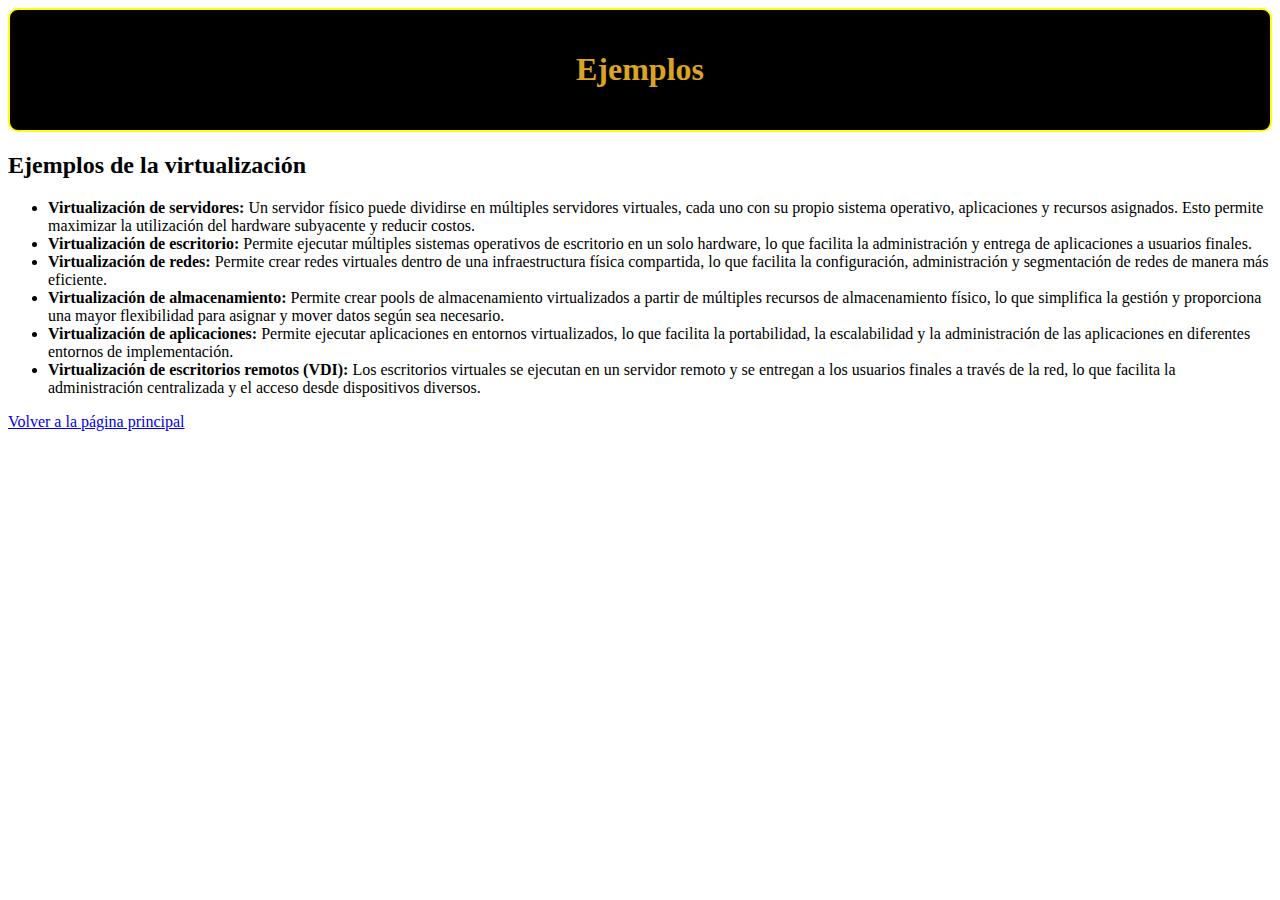
<file: Ejemplos/ejemplos.html>
<!DOCTYPE html>
<html lang="es">
<head>
    <meta charset="UTF-8">
    <meta name="viewport" content="width=device-width, initial-scale=1.0">
    <link rel="stylesheet" href="../style.css">
    <title>Ejemplos</title>
</head>
<body>
    <header>
        <h1>Ejemplos</h1>
    </header>
    <section>
        <h2>Ejemplos de la virtualización</h2>
        <ul>
            <li><strong>Virtualización de servidores:</strong> Un servidor físico puede dividirse en múltiples servidores virtuales, cada uno con su propio sistema operativo, aplicaciones y recursos asignados. Esto permite maximizar la utilización del hardware subyacente y reducir costos.</li>
            <li><strong>Virtualización de escritorio:</strong> Permite ejecutar múltiples sistemas operativos de escritorio en un solo hardware, lo que facilita la administración y entrega de aplicaciones a usuarios finales.</li>
            <li><strong>Virtualización de redes:</strong> Permite crear redes virtuales dentro de una infraestructura física compartida, lo que facilita la configuración, administración y segmentación de redes de manera más eficiente.</li>
            <li><strong>Virtualización de almacenamiento:</strong> Permite crear pools de almacenamiento virtualizados a partir de múltiples recursos de almacenamiento físico, lo que simplifica la gestión y proporciona una mayor flexibilidad para asignar y mover datos según sea necesario.</li>
            <li><strong>Virtualización de aplicaciones:</strong> Permite ejecutar aplicaciones en entornos virtualizados, lo que facilita la portabilidad, la escalabilidad y la administración de las aplicaciones en diferentes entornos de implementación.</li>
            <li><strong>Virtualización de escritorios remotos (VDI):</strong> Los escritorios virtuales se ejecutan en un servidor remoto y se entregan a los usuarios finales a través de la red, lo que facilita la administración centralizada y el acceso desde dispositivos diversos.</li>
        </ul>
    </section>
    <footer>
        <a href="../index.html">Volver a la página principal</a>
    </footer>
</body>
</html>
</file>
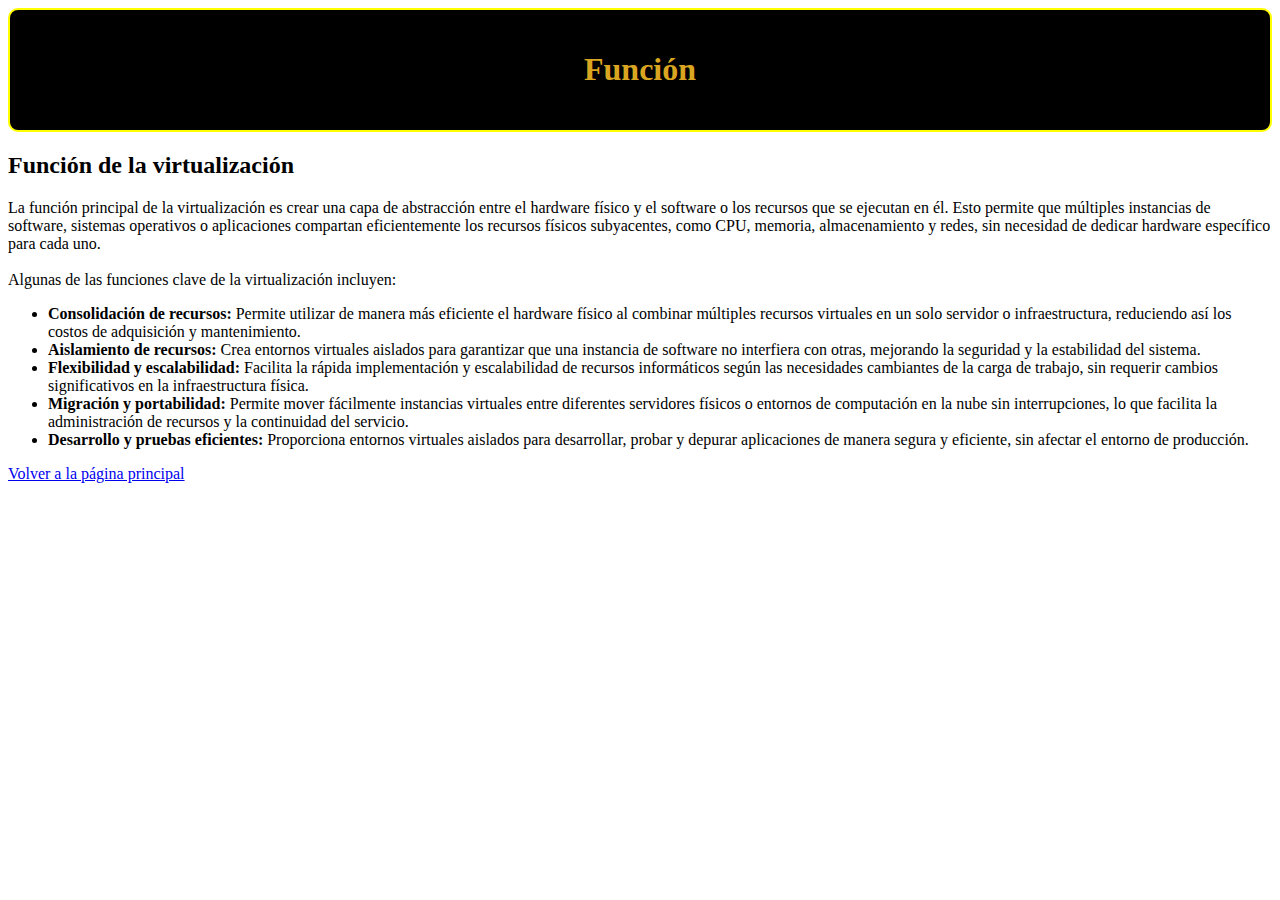
<file: Función/función.html>
<!DOCTYPE html>
<html lang="es">
<head>
    <meta charset="UTF-8">
    <meta name="viewport" content="width=device-width, initial-scale=1.0">
    <link rel="stylesheet" href="../style.css">
    <title>Función</title>
</head>
<body>
    <header>
        <h1>Función</h1>
    </header>
    <section>
        <h2>Función de la virtualización</h2>
        <p>La función principal de la virtualización es crear una capa de abstracción entre el hardware físico y el software o los recursos que se ejecutan en él. Esto permite que múltiples instancias de software, sistemas operativos o aplicaciones compartan eficientemente los recursos físicos subyacentes, como CPU, memoria, almacenamiento y redes, sin necesidad de dedicar hardware específico para cada uno. <br><br>
           Algunas de las funciones clave de la virtualización incluyen:</p>
        <ul>
            <li><strong>Consolidación de recursos:</strong> Permite utilizar de manera más eficiente el hardware físico al combinar múltiples recursos virtuales en un solo servidor o infraestructura, reduciendo así los costos de adquisición y mantenimiento.</li>
            <li><strong>Aislamiento de recursos: </strong> Crea entornos virtuales aislados para garantizar que una instancia de software no interfiera con otras, mejorando la seguridad y la estabilidad del sistema.</li>
            <li><strong>Flexibilidad y escalabilidad: </strong> Facilita la rápida implementación y escalabilidad de recursos informáticos según las necesidades cambiantes de la carga de trabajo, sin requerir cambios significativos en la infraestructura física.</li>
            <li><strong>Migración y portabilidad: </strong> Permite mover fácilmente instancias virtuales entre diferentes servidores físicos o entornos de computación en la nube sin interrupciones, lo que facilita la administración de recursos y la continuidad del servicio.</li>
            <li><strong>Desarrollo y pruebas eficientes: </strong> Proporciona entornos virtuales aislados para desarrollar, probar y depurar aplicaciones de manera segura y eficiente, sin afectar el entorno de producción.</li>
        </ul>
    </section>
    <footer>
        <a href="../index.html">Volver a la página principal</a>
    </footer>
</body>
</html>
</file>
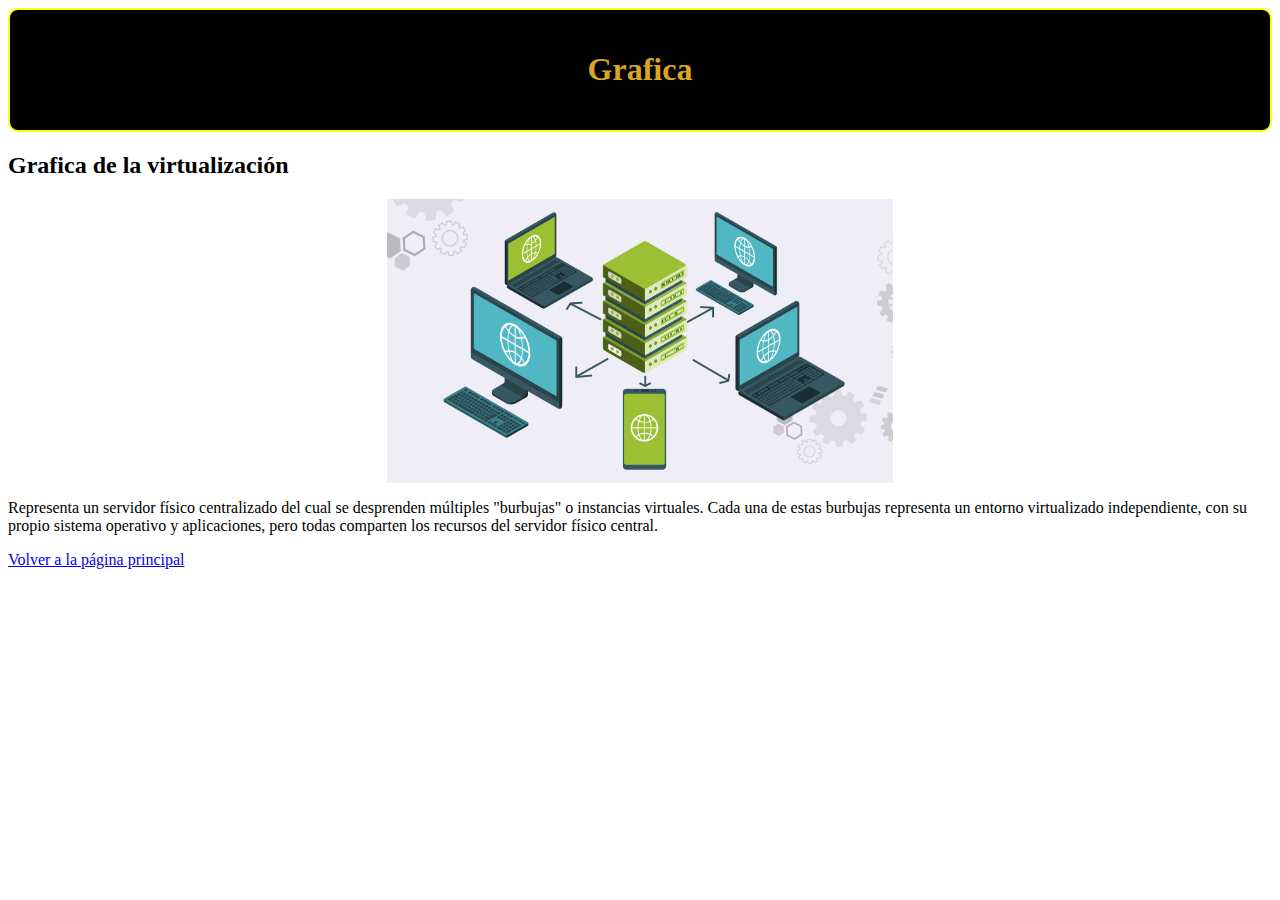
<file: Grafica/grafica.html>
<!DOCTYPE html>
<html lang="es">
<head>
    <meta charset="UTF-8">
    <meta name="viewport" content="width=device-width, initial-scale=1.0">
    <link rel="stylesheet" href="../style.css">
    <title>Grafica</title>
</head>
<body>
    <header>
        <h1>Grafica</h1>
    </header>
    <section>
        <h2>Grafica de la virtualización</h2>
        <img src="../imagenes/virtualizacion-escritorios-1.webp" alt="Grafica">
        <p>Representa un servidor físico centralizado del cual se desprenden múltiples "burbujas" o instancias virtuales. Cada una de estas burbujas representa un entorno virtualizado independiente, con su propio sistema operativo y aplicaciones, pero todas comparten los recursos del servidor físico central.</p>
    </section>
    <footer>
        <a href="../index.html">Volver a la página principal</a>
    </footer>
</body>
</html>
</file>
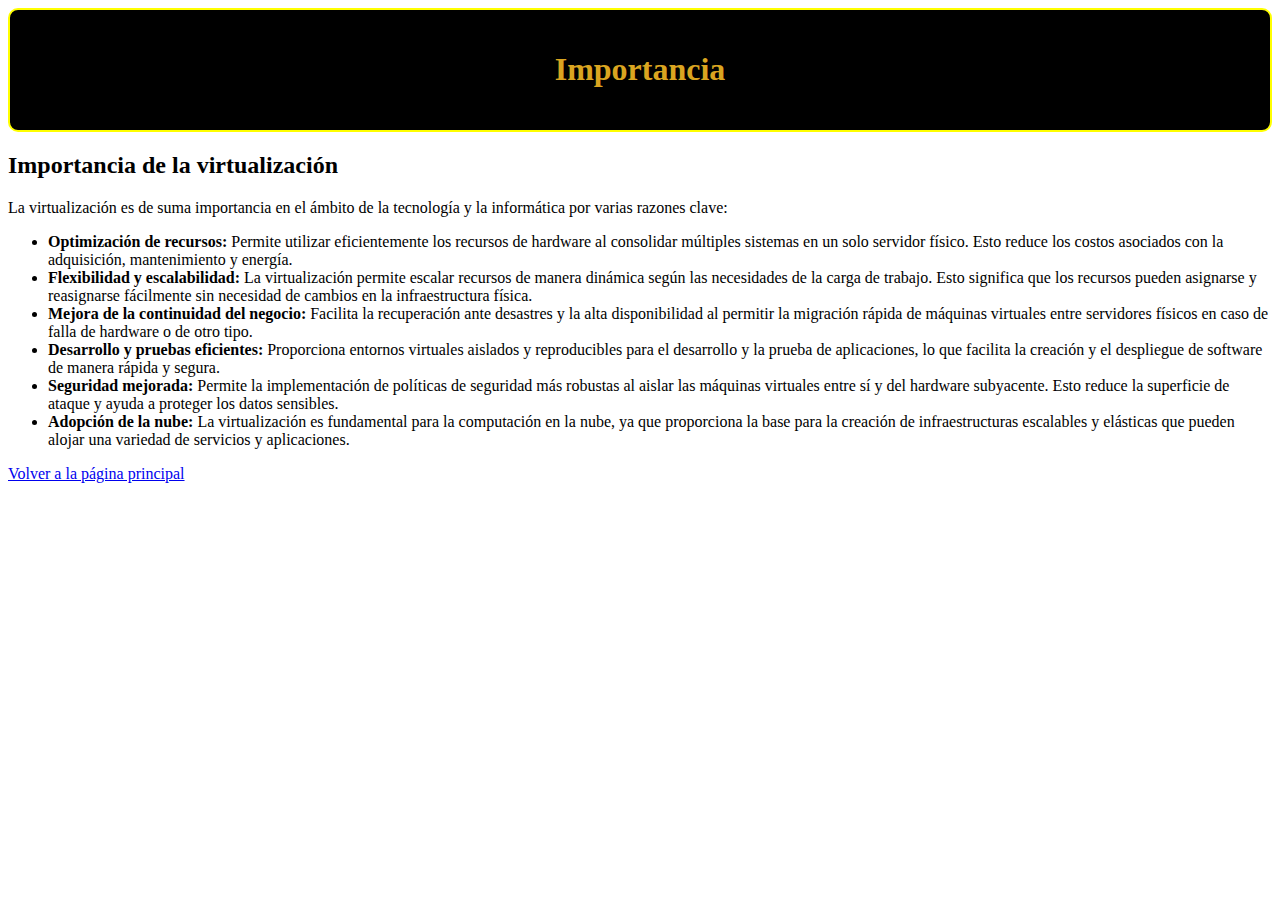
<file: Importancia/importancia.html>
<!DOCTYPE html>
<html lang="es">
<head>
    <meta charset="UTF-8">
    <meta name="viewport" content="width=device-width, initial-scale=1.0">
    <link rel="stylesheet" href="../style.css">
    <title>Importancia</title>
</head>
<body>
    <header>
        <h1>Importancia</h1>
    </header>
    <section>
        <h2>Importancia de la virtualización</h2>
        <p>La virtualización es de suma importancia en el ámbito de la tecnología y la informática por varias razones clave:</p>
        <ul>
            <li><strong>Optimización de recursos:</strong> Permite utilizar eficientemente los recursos de hardware al consolidar múltiples sistemas en un solo servidor físico. Esto reduce los costos asociados con la adquisición, mantenimiento y energía.</li>
            <li><strong>Flexibilidad y escalabilidad:</strong> La virtualización permite escalar recursos de manera dinámica según las necesidades de la carga de trabajo. Esto significa que los recursos pueden asignarse y reasignarse fácilmente sin necesidad de cambios en la infraestructura física.</li>
            <li><strong>Mejora de la continuidad del negocio:</strong> Facilita la recuperación ante desastres y la alta disponibilidad al permitir la migración rápida de máquinas virtuales entre servidores físicos en caso de falla de hardware o de otro tipo.</li>
            <li><strong>Desarrollo y pruebas eficientes:</strong> Proporciona entornos virtuales aislados y reproducibles para el desarrollo y la prueba de aplicaciones, lo que facilita la creación y el despliegue de software de manera rápida y segura.</li>
            <li><strong>Seguridad mejorada:</strong> Permite la implementación de políticas de seguridad más robustas al aislar las máquinas virtuales entre sí y del hardware subyacente. Esto reduce la superficie de ataque y ayuda a proteger los datos sensibles.</li>
            <li><strong>Adopción de la nube:</strong> La virtualización es fundamental para la computación en la nube, ya que proporciona la base para la creación de infraestructuras escalables y elásticas que pueden alojar una variedad de servicios y aplicaciones.</li>
        </ul>
    </section>
    <footer>
        <a href="../index.html">Volver a la página principal</a>
    </footer>
</body>
</html>
</file>
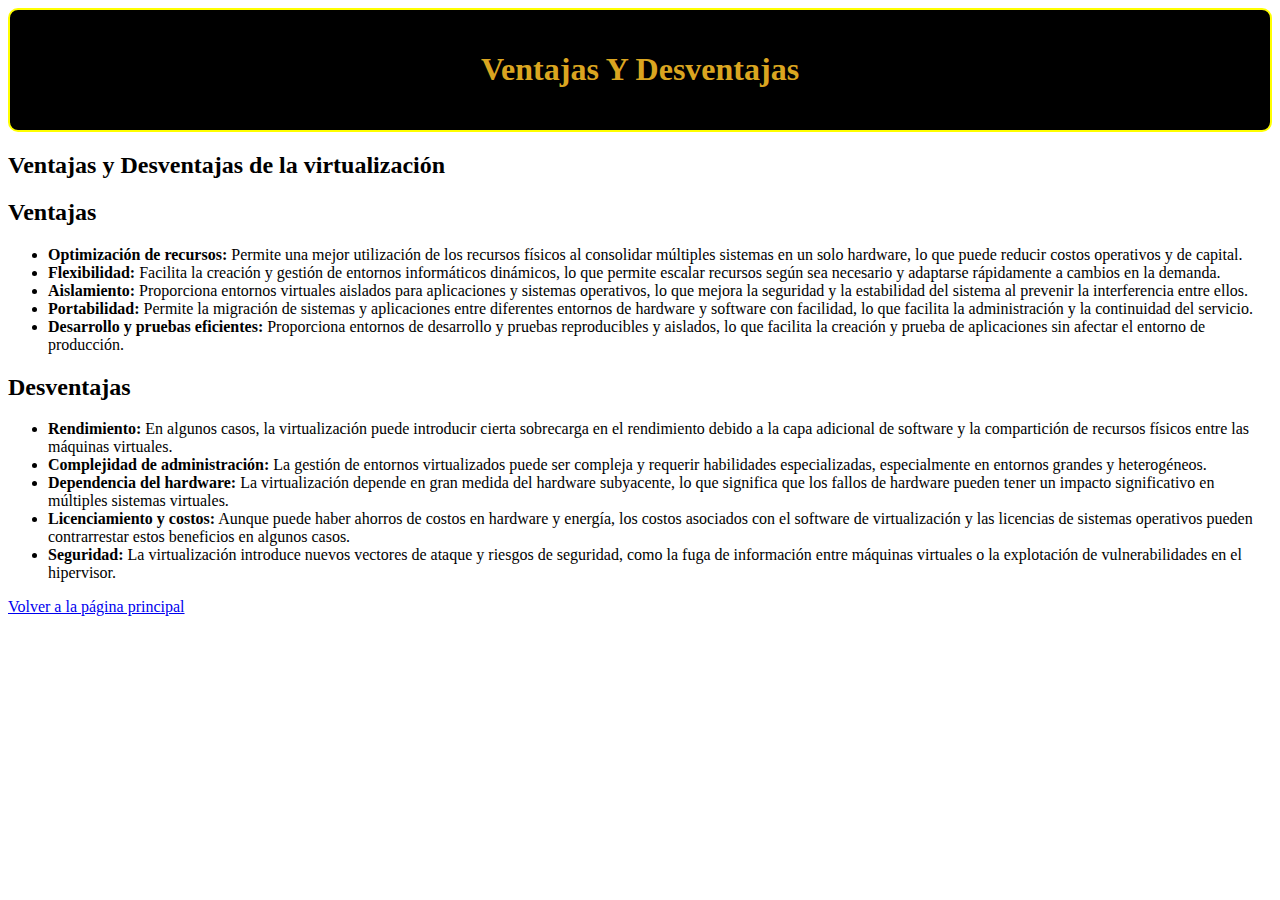
<file: Ventajas Y Desventajas/ventajas-desventajas.html>
<!DOCTYPE html>
<html lang="es">
<head>
    <meta charset="UTF-8">
    <meta name="viewport" content="width=device-width, initial-scale=1.0">
    <link rel="stylesheet" href="../style.css">
    <title>Ventajas-Desventajas</title>
</head>
<body>
    <header>
        <h1>Ventajas Y Desventajas</h1>
    </header>
    <section>
        <h2>Ventajas y Desventajas de la virtualización</h2> 
        <h2>Ventajas</h2>
        <ul>
            <li><strong>Optimización de recursos:</strong> Permite una mejor utilización de los recursos físicos al consolidar múltiples sistemas en un solo hardware, lo que puede reducir costos operativos y de capital.</li>
            <li><strong>Flexibilidad:</strong> Facilita la creación y gestión de entornos informáticos dinámicos, lo que permite escalar recursos según sea necesario y adaptarse rápidamente a cambios en la demanda.</li>
            <li><strong>Aislamiento:</strong> Proporciona entornos virtuales aislados para aplicaciones y sistemas operativos, lo que mejora la seguridad y la estabilidad del sistema al prevenir la interferencia entre ellos.</li>
            <li><strong>Portabilidad:</strong> Permite la migración de sistemas y aplicaciones entre diferentes entornos de hardware y software con facilidad, lo que facilita la administración y la continuidad del servicio.</li>
            <li><strong>Desarrollo y pruebas eficientes:</strong> Proporciona entornos de desarrollo y pruebas reproducibles y aislados, lo que facilita la creación y prueba de aplicaciones sin afectar el entorno de producción.</li>           
        </ul>
        <h2>Desventajas</h2>
        <ul>
            <li><strong>Rendimiento:</strong> En algunos casos, la virtualización puede introducir cierta sobrecarga en el rendimiento debido a la capa adicional de software y la compartición de recursos físicos entre las máquinas virtuales.</li>
            <li><strong>Complejidad de administración:</strong> La gestión de entornos virtualizados puede ser compleja y requerir habilidades especializadas, especialmente en entornos grandes y heterogéneos.</li>
            <li><strong>Dependencia del hardware:</strong> La virtualización depende en gran medida del hardware subyacente, lo que significa que los fallos de hardware pueden tener un impacto significativo en múltiples sistemas virtuales.</li>
            <li><strong>Licenciamiento y costos:</strong> Aunque puede haber ahorros de costos en hardware y energía, los costos asociados con el software de virtualización y las licencias de sistemas operativos pueden contrarrestar estos beneficios en algunos casos.</li>
            <li><strong>Seguridad:</strong> La virtualización introduce nuevos vectores de ataque y riesgos de seguridad, como la fuga de información entre máquinas virtuales o la explotación de vulnerabilidades en el hipervisor.</li>
        </ul>
    </section>
    <footer>
        <a href="../index.html">Volver a la página principal</a>
    </footer>
</body>
</html>
</file>
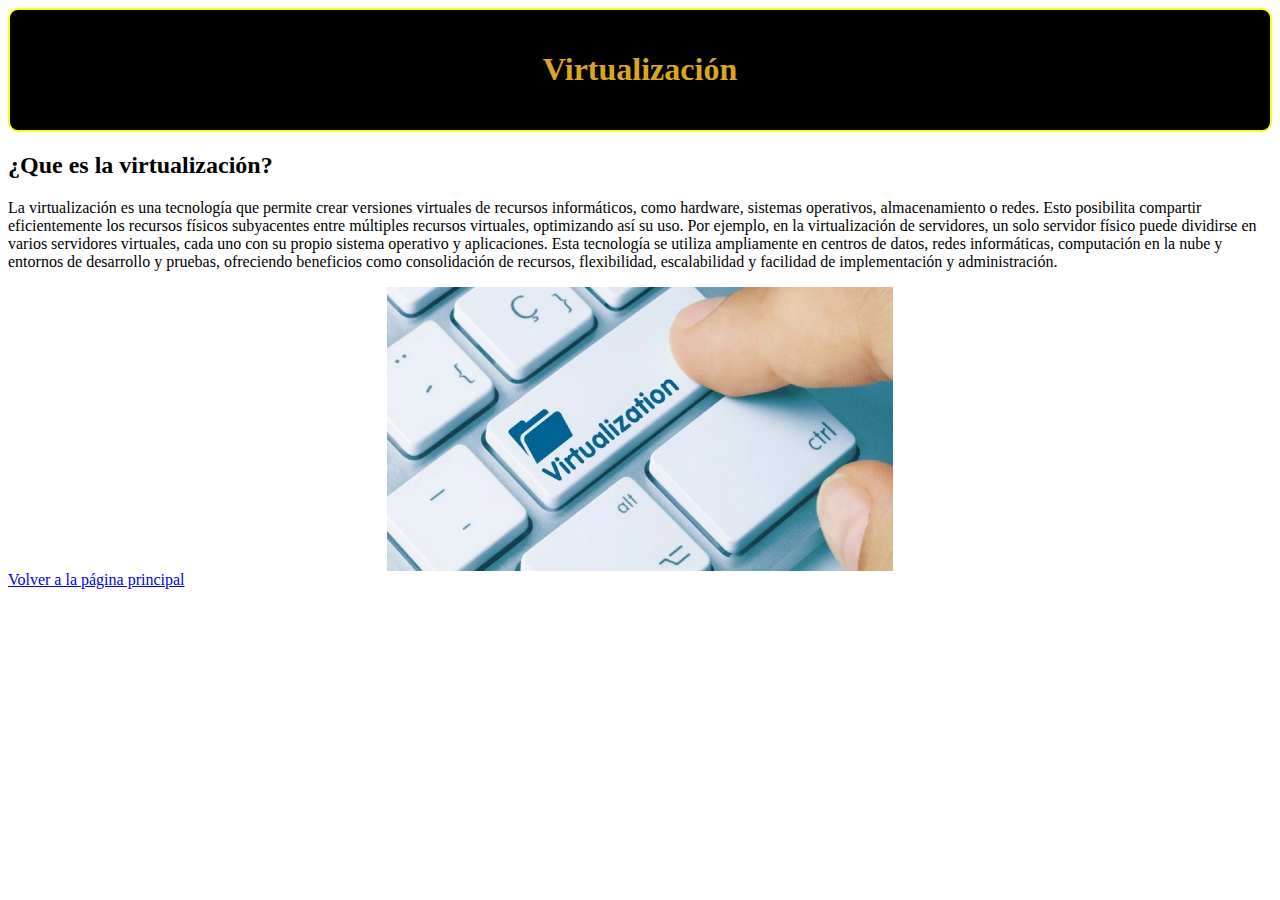
<file: Virtualización/virtualización.html>
<!DOCTYPE html>
<html lang="es">
<head>
    <meta charset="UTF-8">
    <meta name="viewport" content="width=device-width, initial-scale=1.0">
    <link rel="stylesheet" href="../style.css">
    <title>Virtualización</title>
</head>
<body>
    <header>
        <h1>Virtualización</h1>
    </header>
    <section>
        <h2>¿Que es la virtualización?</h2>
        <p>La virtualización es una tecnología que permite crear versiones virtuales de recursos informáticos, como hardware, sistemas operativos, almacenamiento o redes. Esto posibilita compartir eficientemente los recursos físicos subyacentes entre múltiples recursos virtuales, optimizando así su uso. Por ejemplo, en la virtualización de servidores, un solo servidor físico puede dividirse en varios servidores virtuales, cada uno con su propio sistema operativo y aplicaciones. Esta tecnología se utiliza ampliamente en centros de datos, redes informáticas, computación en la nube y entornos de desarrollo y pruebas, ofreciendo beneficios como consolidación de recursos, flexibilidad, escalabilidad y facilidad de implementación y administración.</p>
        <img src="../imagenes/5411971.webp" alt="Virtualización">
    </section>
    <footer>
        <a href="../index.html">Volver a la página principal</a>
    </footer>
</body>
</html>
</file>
<file: style.css>
/* Estilos para el encabezado */
header {
    border: 2px solid yellow;
    border-radius: 10px;
    background-color: black; /* Cambia el color de fondo del encabezado a rojo */
    color: goldenrod;
    padding: 20px;
    text-align: center;
}

/* Estilos para la barra de navegación */
nav {
    border: 2px solid yellow; /* Cambia el borde de la barra de navegación a negro */
    background-color: black; /* Cambia el color de fondo de la barra de navegación a naranja */
    color: goldenrod; /* Cambia el color del texto de la barra de navegación a blanco */
    text-align: center;
    position: relative;
    overflow: hidden; /* Oculta el desbordamiento */
    border-radius: 10px; /* Agrega bordes redondeados */
    margin: 20px auto; /* Centra la barra de navegación */
    max-width: 900px; /* Limita el ancho de la barra de navegación */
    box-shadow: 0 4px 6px rgba(0, 0, 0, 0.1); /* Agrega una sombra sutil */
}

nav a {
    color: goldenrod; /* Cambia el color del texto */
    text-decoration: none;
    padding: 15px 30px;
    border-radius: 10px; /* Agrega bordes redondeados */
    transition: transform 0.3s, background-color 0.3s;
    position: relative;
    z-index: 1;
    display: inline-block; /* Cambia a visualización en línea para que la transición funcione correctamente */
}

nav a:hover {
    background-color: white; /* Cambia el color de fondo al pasar el cursor */
    transform: translateY(-3px); /* Mueve ligeramente hacia arriba cuando se pasa el cursor */
}

.active {
    background-color: white; /* Cambia el color de fondo del enlace activo */
}

.bar {
    position: absolute;
    bottom: 0;
    left: 0;
    height: 3px;
    background-color: black; /* Cambia el color de la barra a rojo */
    transition: width 0.3s, left 0.3s;
    z-index: 0;
    border-radius: 0 0 10px 10px; /* Agrega bordes redondeados solo en la parte inferior */
}

/* Animación para la barra */
nav:hover .bar {
    width: 100%;
    left: 0;
}

/* Estilos para la sección del nombre */
#nombre {
    background: linear-gradient(to right, #FFD700, #FF8C00); /* Agrega un fondo degradado */
    color: #333; /* Cambia el color del texto */
    padding: 20px;
    text-align: center;
    font-size: 24px;
    text-shadow: 2px 2px 4px rgba(0, 0, 0, 0.3); /* Agrega un efecto de texto en relieve */
}

.nav-link img {
    max-width: 24px; /* Establece el ancho máximo de la imagen */
    height: auto; /* Permite que la altura se ajuste automáticamente para mantener la proporción */
    vertical-align: middle; /* Alinea verticalmente la imagen */
    margin-right: 5px; /* Agrega un margen a la derecha para separar la imagen del texto */
}

/* Estilos para el cuerpo de la página */
body {
    background-color: white; /* Cambia el color de fondo de toda la página a un tono negro*/
}


img {
    width: 40%;
    height: 40%;
    display: block;
    margin: auto;
}
</file>
